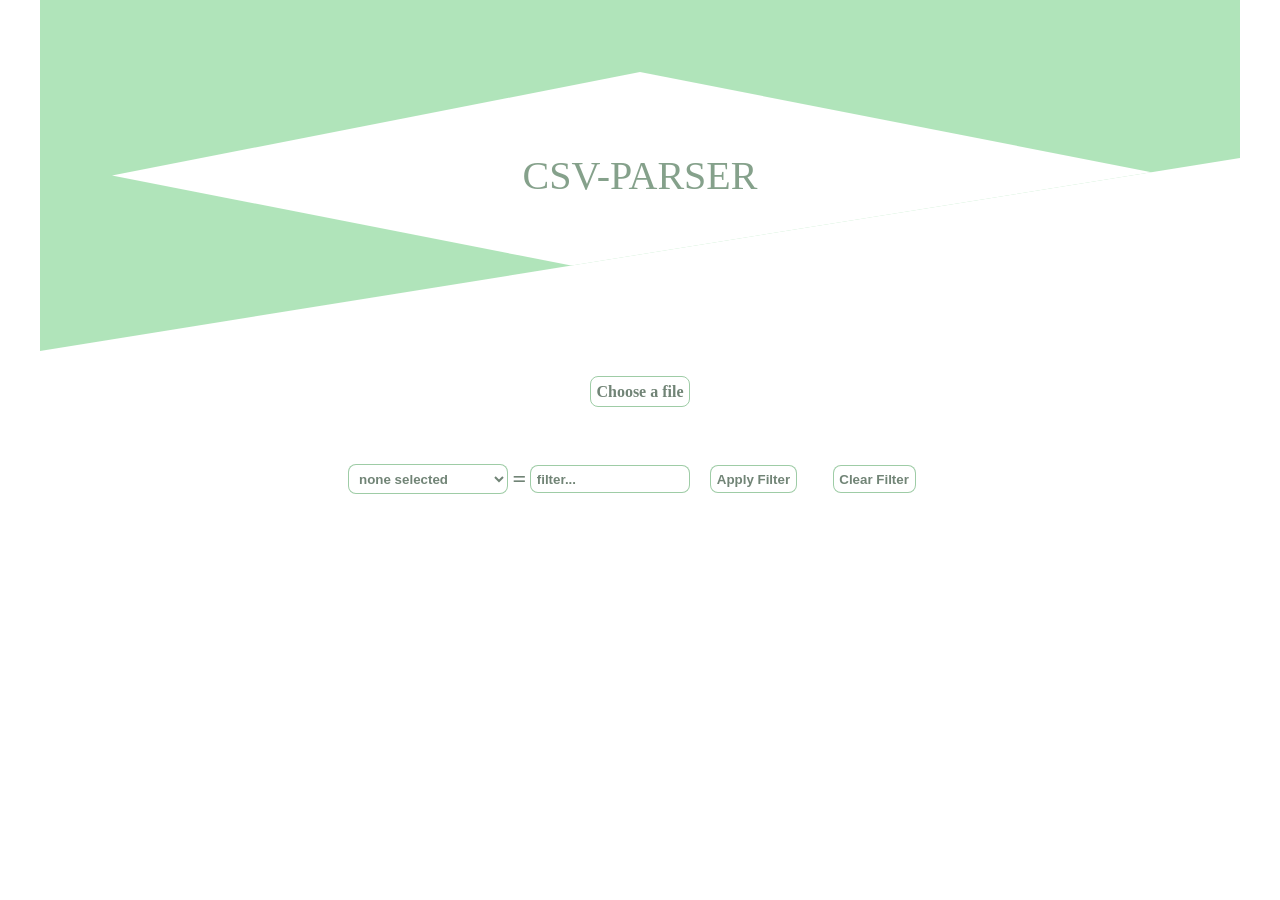
<file: docs/index.html>
<!DOCTYPE html>
<html lang="en">
  <head>
    <meta charset="UTF-8" />
    <meta name="viewport" content="width=device-width, initial-scale=1.0" />
    <meta http-equiv="X-UA-Compatible" content="ie=edge" />
    <link rel="stylesheet" type="text/css" href="./styles/styles.css" />
    <script src="https://d3js.org/d3.v5.min.js"></script>

    <title>Document</title>
  </head>
  <body>
    <div class="main">
      <div class="container">
        <header>
          <div class="logo-container">
            <div class="logo"><span class="logo-text">CSV-Parser</span></div>
          </div>
        </header>
        <div class="file-container">
          <input type="file" name="file" id="file" class="file-input" />
          <label for="file">Choose a file</label>
        </div>

        <div class="filter-container">
          <div class="filter-notifications"></div>
          <select class="filter-list__items">
            <option value="none selected">none selected</option>
          </select>
          <span>=</span>
          <input class="search-bar" type="text" placeholder="filter..." />

          <button class="filter-button__apply">Apply Filter</button>
          <button class="filter-button__clear">Clear Filter</button>
        </div>
        <div class="table-container">
          <table>
            <thead>
              <tr></tr>
            </thead>
            <tbody></tbody>
          </table>
        </div>
      </div>
    </div>
  </body>
  <script src="main.js"></script>
</html>
</file>
<file: docs/styles/styles.css>
@import url("https://fonts.googleapis.com/css?family=Roboto:400,900");

* {
  box-sizing: border-box;
}

html,
body {
  margin: 0;
  padding: 0;
}
.main {
  width: 100vw;
}
.container {
  text-align: center;
  width: 100%;
  color: #1c3a239f;
}

.logo-container {
  width: 100%;
  clip-path: polygon(0 0, 100% 0%, 100% 45%, 0% 100%);
  background-color: #7cd38c99;
  padding: 4.5rem;
}
.logo {
  width: 100%;
  padding: 5rem;
  background-color: #ffffff;
  clip-path: polygon(50% 0%, 100% 50%, 50% 100%, 0% 50%);
}
.logo-text {
  font-weight: 200;
  padding: 1rem auto;
  color: #3c69459f;
  text-transform: uppercase;
}
@media (min-width: 40rem) {
  .main {
    width: 1200px;
    max-width: 100vw;
    margin: auto;
  }
  .logo-text {
    font-size: 2.5rem;
  }
}

.filter-container > span {
  color: inherit;
  font-weight: 700;
  font-size: 1.5rem;
  vertical-align: middle;
}
.table-container {
  overflow: auto;
}
table,
td,
th {
  border: 0.02rem solid #3c69459f;
  text-align: center;
  border-collapse: collapse;
  margin: auto;
  border-bottom-right-radius: 10px;
}
table th:hover {
  cursor: pointer;
}
.file-container {
  margin: 2rem auto;
}
.file-input {
  opacity: 0;
  overflow: hidden;
  position: absolute;
  z-index: -1;
}
.file-input + label,
button {
  padding: 0.35rem;
  border-radius: 0.5rem;
  font-weight: 600;
  background: #fff;
  color: #1c3a239f;
  border: 1px solid #64ad719f;
  cursor: pointer;
}
button {
  margin: 2rem 1rem;
}
.file-input:focus + label,
.file-input + label:hover,
button:hover {
  background-color: #64ad719f;
  color: #fff;
}
.filter-container {
  margin: 2rem auto;
}

.filter-list__items,
.filter-list__items option,
.search-bar {
  width: 10rem;
  padding: 0.35rem;
  border-radius: 0.5rem;
  color: inherit;
  background-color: #fff;
  border: 1px solid #64ad719f;
  outline: none;
  font-weight: 600;
  cursor: pointer;
}

.search-bar::placeholder {
  color: #1c3a239f;
}

.filter-error {
  display: inline-block;
  padding: 0.35rem;
  margin: 0.8rem;
  background-color: #d84d499f;
  color: #fff;
  border: 1px solid #e07c4d9f;
  border-radius: 0.5rem;
}

.filter-text {
  display: inline-block;
  padding: 0.35rem;
  margin: 0.8rem;
  background-color: #7cd38c99;
  color: #fff;
  border: 1px solid #7cd38c99;
  border-radius: 0.5rem;
}
</file>
